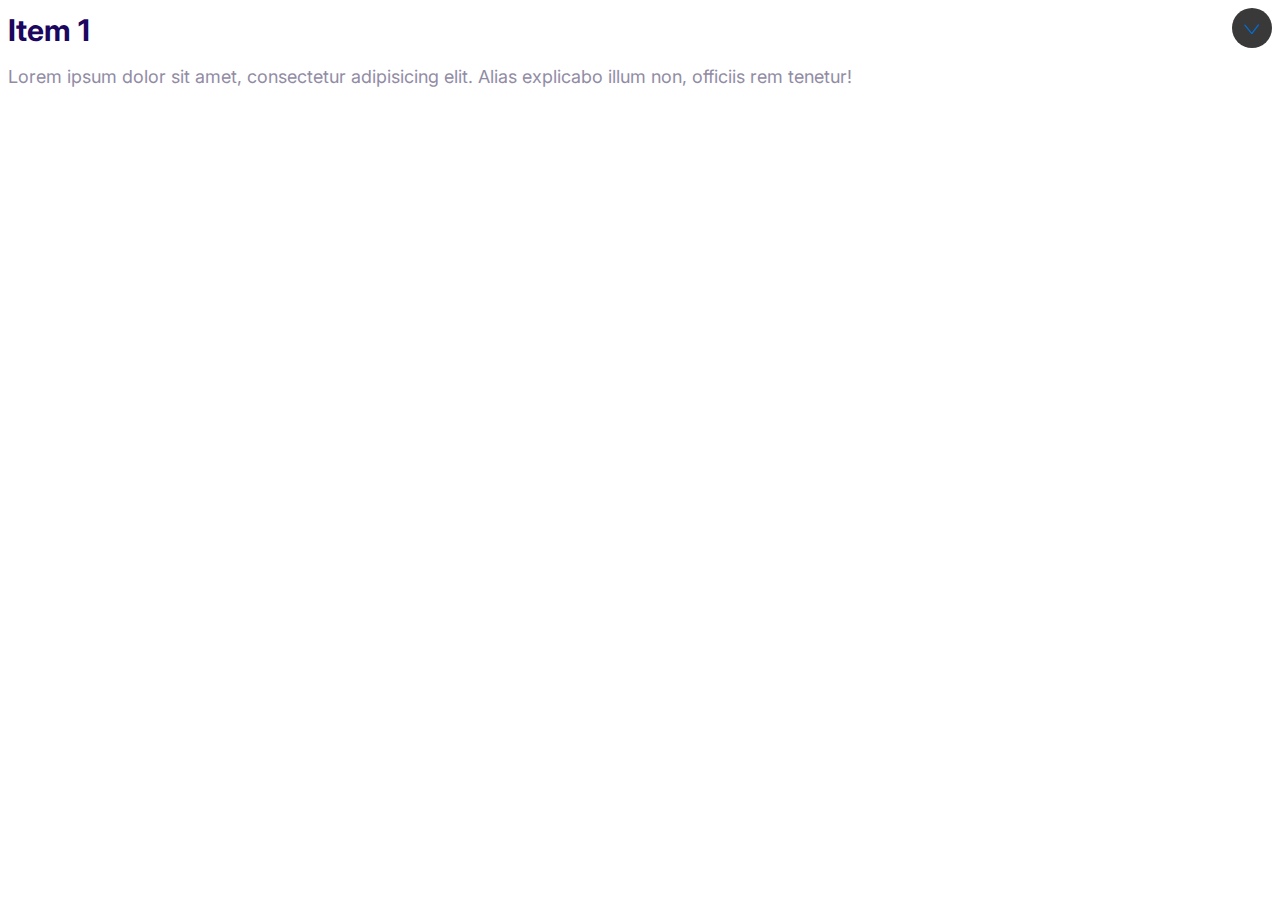
<file: index.html>
<!DOCTYPE html>
<html lang="en">
  <head>
    <meta charset="UTF-8" />
    <meta
      name="viewport"
      content="width=device-width, user-scalable=no, initial-scale=1.0, maximum-scale=1.0, minimum-scale=1.0"
    />
    <link rel="preconnect" href="https://fonts.gstatic.com" />
    <link
      href="https://fonts.googleapis.com/css2?family=Inter:wght@400;600;700&display=swap"
      rel="stylesheet"
    />
    <link rel="stylesheet" href="css/styles.css" />
    <meta http-equiv="X-UA-Compatible" content="ie=edge" />
    <title>Document</title>
  </head>
  <body>
    <div class="collapsible collapsible--expanded">
      <header class="collapsible__header">
        <h2 class="collapsible__heading">Item 1</h2>
        <svg class="icon icon--primary icon-white collapsible__chevron">
          <use xlink:href="images/sprite.svg#chevron"></use>
        </svg>
      </header>
      <div class="collapsible__content">
        Lorem ipsum dolor sit amet, consectetur adipisicing elit. Alias
        explicabo illum non, officiis rem tenetur!
      </div>
    </div>
    <script src="js/main.js"></script>
  </body>
</html>
</file>
<file: css/styles.css>
*,
*::after,
*::before {
  box-sizing: border-box;
}

/* Colors Palette*/

:root {
  --color-primary: #036fd4;
  --color-secondary: #00d9ff;
  --color-accent: #ff3400;
  --color-heading: #1b0760;
  --color-body: #918ca4;
  --color-body-darker: #5c5577;
  --color-border: #ccc;
  --border-radius: 30px;
}

/* Typography */

html {
  font-size: 62.5%;
}

body {
  font-family: Inter, Arial, Halvetica, sans-serif;
  color: var(--color-body);
  line-height: 1.5;
  font-size: 2.4rem;
}

h1,
h2,
h3 {
  color: var(--color-heading);
  margin-bottom: 1rem;
}

h1 {
  font-size: 7rem;
}

h2 {
  font-size: 4rem;
}

h3 {
  font-size: 3rem;
}

p {
  margin-top: 0;
}

@media screen and (min-width: 1024px) {
  body {
    font-size: 1.8rem;
  }

  h1 {
    font-size: 8rem;
  }

  h2 {
    font-size: 4rem;
  }

  h3 {
    font-size: 2.4rem;
  }
}

/* Links */

a {
  text-decoration: none;
}

.link-arrow {
  color: var(--color-accent);
  text-transform: uppercase;
  font-size: 2rem;
  font-weight: bold;
}

.link-arrow::after {
  content: "-->";
  margin-left: 5px;
  transition: margin 0.15s;
}

.link-arrow:hover::after {
  margin-left: 10px;
}

@media screen and (min-width: 1024px) {
  .link-arrow {
    font-size: 1.5rem;
  }
}

/* Badges */

.badge {
  border-radius: 20px;
  font-size: 2rem;
  font-weight: 600;
  padding: 0.5rem 2rem;
  white-space: nowrap;
}

.badge--primary {
  background: var(--color-primary);
  color: white;
}

.badge--secondary {
  background: var(--color-secondary);
  color: white;
}

.badge--small {
  font-size: 1.6rem;
  padding: 0.5rem 1.5rem;
}

@media screen and (min-width: 1024px) {
  .badge {
    font-size: 1.5rem;
  }

  .badge--small {
    font-size: 1.2rem;
  }
}

/* Lists */

.list {
  list-style: none;
  padding-left: 0;
  color: var(--color-heading);
}

.list--inline .list__item {
  display: inline-block;
  margin-right: 2rem;
}

.list--tick {
  list-style-image: url(../images/tick.svg);
  padding-left: 3rem;
  margin-left: 3rem;
}

.list--tick .list__item {
  padding-left: 0.5rem;
  margin-bottom: 1rem;
}

@media screen and (min-width: 1024px) {
  .list--tick .list__item {
    padding-left: 0;
  }
}

/* Icons */

.icon {
  width: 40px;
  height: 40px;
}

.icon--small {
  width: 30px;
  height: 30px;
}

.icon--primary {
  fill: var(--color-primary);
}

.icon--white {
  fill: #fff;
}

.icon-container {
  background: #f3f9fa;
  width: 64px;
  height: 64px;
  border-radius: 100%;
  display: inline-flex;
  justify-content: center;
  align-items: center;
}

.icon-container--accent {
  background: var(--color-accent);
}

/* Buttons */

.btn {
  border-radius: 40px;
  border: 0;
  cursor: pointer;
  font-size: 1.8rem;
  font-weight: 600;
  margin: 1rem 0;
  outline: 0;
  padding: 2rem 3rem;
  text-align: center;
  text-transform: uppercase;
  white-space: nowrap;
}

.btn--primary {
  background: var(--color-primary);
  color: white;
}

.btn--primary:hover {
  background: #3a8ffd;
}

.btn--secondary {
  background: var(--color-secondary);
  color: white;
}

.btn--secondary:hover {
  background: #00c8eb;
}

.btn--accent {
  background: var(--color-accent);
  color: white;
}

.btn--accent:hover {
  background: #ec3000;
}

.btn--block {
  width: 100%;
  display: inline-block;
}

.btn--stretched {
  padding-left: 6rem;
  padding-right: 6rem;
}

.btn--outline {
  background: white;
  color: var(--color-heading);
  border: 2px solid var(--color-heading);
}

.btn--outline:hover {
  background: var(--color-heading);
  color: white;
}

@media screen and (min-width: 1024px) {
  .btn {
    font-size: 1.5rem;
  }
}

/* Inputs */

.input {
  border-radius: var(--border-radius);
  border: 1px solid var(--color-body);
  color: var(--color-heading);
  font-size: 2rem;
  outline: 0;
  padding: 1.5rem 3.5rem;
}

::placeholder {
  color: #cdcbd7;
}

.input-group {
  border: 1px solid var(--color-border);
  border-radius: var(--border-radius);
  display: flex;
}

.input-group .input {
  border: 0;
  flex-grow: 1;
  padding: 1.5rem 1rem;
}

.input-group .btn {
  margin: 4px;
}

@media screen and (min-width: 1024px) {
  .input {
    font-size: 1.5rem;
  }
}

/* Cards */

.card {
  border-radius: 7px;
  box-shadow: 0 0 20px 10px #f3f3f3;
  overflow: hidden;
}

.card__header,
card__body {
  padding: 2rem 3rem;
}

.card--primary .card__header {
  background: var(--color-primary);
  color: #fff;
}

.card--secondary .card__header {
  background: var(--color-secondary);
  color: #fff;
}

.card--secondary .badge--secondary {
  background: #02cdf1;
}

/* Plans */

.plan__name {
  color: #fff;
  margin: 0;
  font-weight: 500;
  font-size: 2.4rem;
}

.plan__price {
  font-size: 6rem;
}

.plan__billing-cycle {
  font-size: 2.4rem;
  font-weight: 300;
  opacity: 0.8;
  margin-right: 1rem;
}

.plan__description {
  font-size: 2rem;
  font-weight: 300;
  letter-spacing: 1px;
  display: block;
}

.plan .list__item {
  margin-bottom: 2rem;
  letter-spacing: 1px;
}

.plan--popular .card__header {
  position: relative;
}

.plan--popular .card__header::before {
  content: url(../images/popular.svg);
  width: 40px;
  display: inline-block;
  position: absolute;
  top: -6px;
  right: 5%;
}

@media screen and (min-width: 1024px) {
  .plan__name {
    font-size: 1.4rem;
  }

  .plan__price {
    font-size: 5rem;
  }

  .plan__billing-cycle {
    font-size: 1.6rem;
  }

  .plan__description {
    font-size: 1.7rem;
  }
}

/* Media Objects */

.media {
  display: flex;
}

.media__title {
  margin: 0;
}

.media__body {
  margin: 0 2rem 0 2rem;
}

.media__image {
  margin-top: 1rem;
}

/* Quotes */

.quote {
  font-size: 3rem;
  font-style: italic;
  color: var(--color-body-darker);
  line-height: 1.3;
}

.quote__text::before {
  content: open-quote;
}

.quote__text::after {
  content: close-quote;
}

.quote__author {
  font-size: 3rem;
  font-weight: 500;
  font-style: normal;
  margin-bottom: 0;
}

.quote__organization {
  color: var(--color-heading);
  opacity: 0.4;
  font-size: 2rem;
  font-style: normal;
}

.quote__line {
  position: relative;
  bottom: 10px;
}

@media screen and (min-width: 1024px) {
  .quote {
    font-size: 2rem;
  }

  .quote__author {
    font-size: 2.4rem;
  }

  .quote__organization {
    font-size: 1.6rem;
  }
}

/* Grids */
.grid {
  display: grid;
}

@media screen and (min-width: 768px) {
  .grid--1x2 {
    grid-template-columns: repeat(2, 1fr);
  }
}

@media screen and (min-width: 1024px) {
  .grid--1x3 {
    grid-template-columns: repeat(3, 1fr);
  }
}

/* Testimonials */
.testimonial {
  padding-left: 3rem;
}

.testimonial__image {
  position: relative;
}

.testimonial__image > img {
  width: 100%;
}

.testimonial__image > .icon-container {
  position: absolute;
  top: 3rem;
  right: -32px;
}

@media screen and (min-width: 768px) {
  .testimonial .quote,
  .testimonial .quote__author {
    font-size: 2.4rem;
  }

  .testimonial .quote {
    margin-left: 6rem;
  }
}

/* Callouts */
.callout {
  padding: 4rem;
  border-radius: 5px;
}

.callout--primary {
  background: var(--color-primary);
  color: white;
}

.callout__heading {
  color: white;
  margin-top: 0;
  font-size: 3rem;
}

.callout .btn {
  justify-self: center;
  align-self: center;
}

.callout__content {
  text-align: center;
}

@media screen and (min-width: 768px) {
  .callout .grid--1x2 {
    grid-template-columns: 1fr auto;
  }

  .callout__content {
    text-align: left;
  }

  .callout .btn {
    justify-self: start;
    margin: 0 2rem;
  }
}

/* Collapsible */

.collapsible__header {
  display: flex;
  justify-content: space-between;
}

.collapsible__heading {
  margin-top: 0;
  font-size: 3rem;
}

.collapsible__chevron {
  transform: rotate(-90deg);
  transition: transform 0.3s;
}

.collapsible__content {
  max-height: 0;
  overflow: hidden;
  opacity: 0;
  transition: all 0.3s;
}

.collapsible--expanded .collapsible__chevron {
  transform: rotate(0);
}

.collapsible--expanded .collapsible__content {
  max-height: 100vh;
  opacity: 1;
}
</file>
